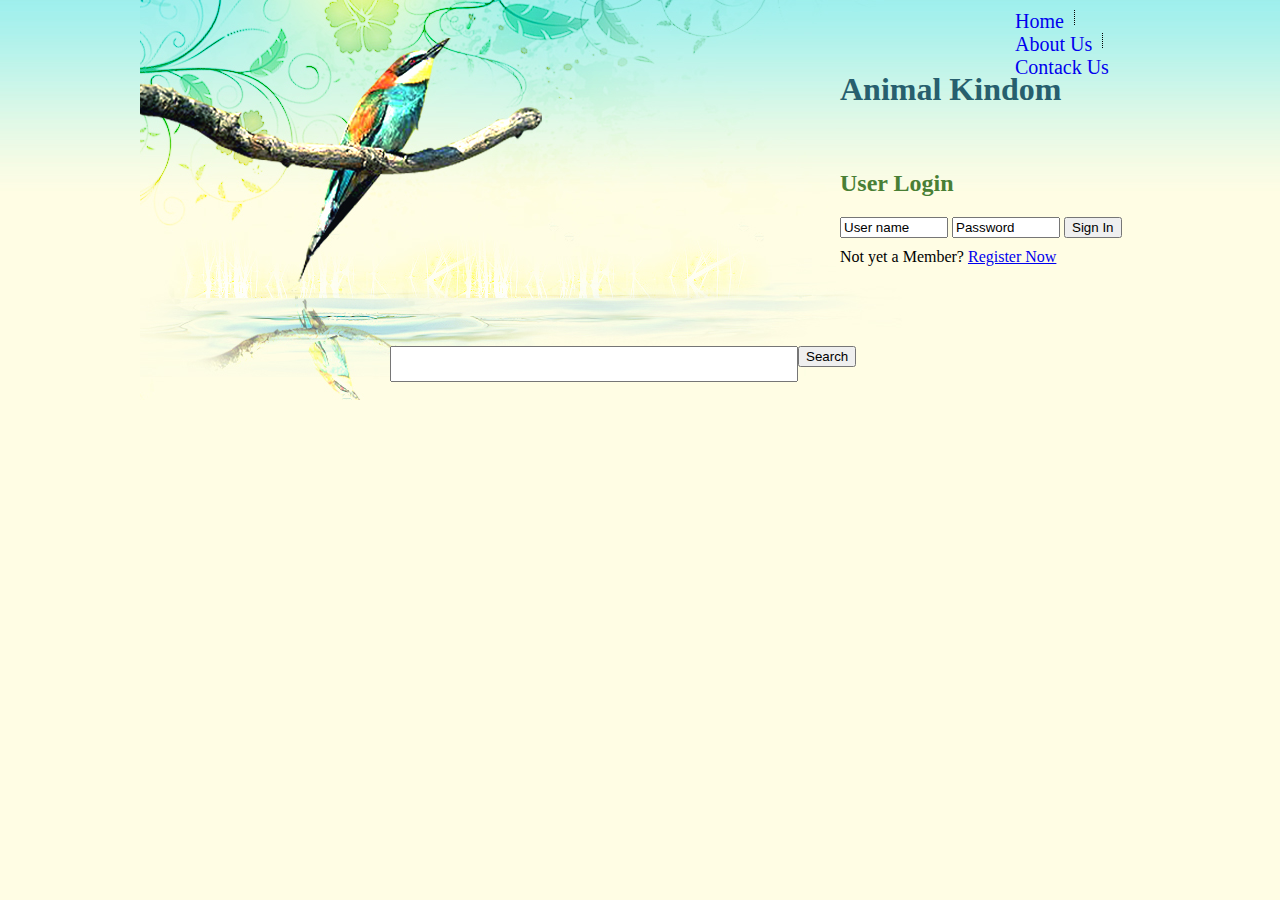
<file: index.html>
<!DOCTYPE html>
<html>
<head>
    <link rel="stylesheet" type="text/css" href="css/style.css" />
    <title>Animal Kingdom</title>
    <script type="text/javascript" src="Js.js"></script>
</head>

<body>
    <div id="Top">
        <div id="TopMenu">
             <ul class="list">
             <li><a href="index.html"><span>Home</span></a></li>
             <li class="blank"></li>
             <li><a href="#"><span>About Us</span></a></li>
             <li class="blank"></li>   
            <li><a href="#"><span>Contack Us</span></a></li>         
             </ul>
        </div>

        <div id="Logo">
            <div class="title">
                <h1>Animal Kindom</h1>
            </div>
        </div>

        <div id="Login">
            <div class="title">
            	<h2>User Login</h2>
            </div>

            <form class="loginForm" action="login.php" method="post">
                <input class="fillIn" name="username" type="text" value="User name" onfocus="if(this.value=='User name') this.value=''" onBlur="if(this.value=='') this.value='User name'" >
                <input class="fillIn" name="password" type="text" value="Password" onfocus="if(this.value=='Password') this.value=''" onBlur="if(this.value=='') this.value='Password'" >
                <input type="submit" value="Sign In">               
            </form>
              
            <div id="Register">
                <span>Not yet a Member? <a href=SignUp.html>Register Now</a></a></span>
            </div>
        </div>

        <div id="Search">
            <form action="Search.php" method="get">
                <input class="searchContent"type="text" name="search">
                <input type="submit" value="Search">
            </form>
        </div>
    </div>

</body>
</html>
</file>
<file: css/style.css>
body{
	width:1000px;
	background:#fffde4 url(../images/bodyBg.jpg) repeat-x;
	margin:0px auto;
	padding:0;
}

#Top{
	margin:0px;
	padding:0;
	width:1000px;
	height:400px;
	background:url(../images/headBg.jpg) no-repeat;
}
#TopMenu{
	margin-top:10px;
	height: 20px;
	width: 1000px;
	float: right;
	display: block;

}

#Logo h1{
	color:#275f6e;
}

#Login h2{
	color:#497f35;
}
#TopMenu ul{
	width:300px;
	margin: 0px;
	padding: 0px;
	float: right;
	display: block;
}
#TopMenu ul li{
	list-style-type:none;	
	width: auto;
	float: left;
	display:block	
}

#TopMenu span{
	font-size: 20px;
	margin-left:170px;
}


#TopMenu .blank{
	width: 1px;
	height: 18px;
	margin: 0px;
	padding: 0 5px 0 5px;
	float: left;
	background:url(../images/mBlank.jpg) no-repeat center top;
}

#TopMenu a{
	text-decoration: none;
}

#TopMenu a span{
	padding:0 5px;
}

#Logo{
	width:100%;
	float:right;
	margin:20px 0;
}
	

#Logo .title{
	width:300px;
	float:right;
}

#Login{
	width: 100%;
	float: left;
}

#Login .title{
	width:100%;
	float:left;
}

#Login h2{
	float: right;
	width: 300px;
}

#Login .loginForm{
	width:300px;
	float:right;
}

#Login .fillIn{
	width:100px;
}

#Register{
	width:100%;
	float: left;
	margin-top:5px;
	padding-top: 5px;
}

#Register span{
	width:300px;
	float:right;
}

#Search{
	margin:40px 0;
	padding:40px 0;
	width:100%;
	float:left;
}

#Search form{
	margin:auto;
	padding-left: 25%;
}

#Search .searchContent{
	width:400px;
	height:30px;
	float:left;
}

#SignUp{
	width:100%;
	float:right;
}

#SignUp .SignUpForm{
	margin-left: 60%;
}

#MainContent{
	width:100%;
	float:left;
}

#MainContent .LeftMenu{
	width:18%;
	float: left;
	border-radius: 10px;
	border:solid #f9f6dd 7px;
}

#MainContent .LeftMenu .content{
	margin:7%;
}


#TagCollection{
	width: 95%;
	min-height: 30px;
	height:auto;
	float:left;
	margin-top:10px;
    border-style:dotted;
    border-color: #C0C0C0;
}

#DefaultTagCollection{
	width:95%;
    border-style:dotted;
    border-color: #C0C0C0;
	float:left;
	margin-top:10px;
}

#Tag label{
	border-radius: 10px;
	border-style: solid;
	border-width:1px;
    border-radius: 5px;
    margin-right:5px;
    margin-bottom: 10px;
    float:left;
}

#TextArea{
	width:90%;
	height: 150px;
	border-style: solid;
	border-radius: 10px;
	overflow: hidden;
}

#MainContent .Description{
	margin-left:10px;
	width:75%;
	float:left;
	border:solid #f9f6dd 7px;
	border-radius: 10px
}

#MainContent .Description .content{
		margin:3%;
}
#MainContent ul{
	margin: 0;
	padding: 0;
	list-style-type: none;
}

#MainContent h3{
	margin: 0px;
	padding: 0px;
	font-family: Georgia;
	font-size: 30px;
	color: #0b636b;
	line-height: 34px;
	font-weight: normal;
}

#MainContent .content img{
	display:inline-block;
    float: right;
    margin: 5px;
}

#MainContent .content td:nth-child(1){
    width:20%;
    vertical-align: top;
}

#Recommand{
	width:100%;
	float: left;
	margin:7% 0;
	border:solid #f9f6dd 7px;
	border-radius: 10px
}

#Recommand h3{
	margin: 0px;
	padding: 0px;
	font-family: Georgia;
	font-size: 24px;
	color: #0b636b;
	line-height: 34px;
	font-weight: normal;

}



#Footer{
	width:100%;
	float :left;
	margin-bottom: 10px;
	text-align: right;
}

.recommandlist{
  margin:3px;
  border:1px solid #bebebe;
  height:auto;
  width:auto;
  float:left;
  text-align:center;
}



.oneresult{
	 margin:3px;
  	border:1px solid #bebebe;
	float: left;
	width: 154px;
	margin-right: 4px;
}

.oneresult.inner{ 
float: left;

display: block;
height: 154px;
position: relative;

}
.title{
	float:left;
	width: 150px;
	clear: left;
}


.animalname{ 

	text-align:center;
	overflow: hidden;
}

.mainresult{
	margin:2px;
  	border:1px solid #bebebe;
	float: left;
	width: 298px;
	margin-right: 10px;
}

.mainresult.inner{ 
float: left;

display: block;
height: 254px;
position: relative;

}
.maintitle{
	float:left;
	width: 300px;
	
	clear: left;
	text-align:center;
	overflow: hidden;
}


#AddTagButton{
	width:100%;
	padding:0;
}

#TagUserInput{
	width:95%;
	margin-top:10px;
	padding:0;
}

#Trash{
	width:55px;
	height:75px;
	float:left;
	background:url(../images/Trash.png);
}

#UserWorkSpace{
	width:90%;
	float:left;
	padding:10px;
}

#TagUser{
	margin-top:10px;
	width:60%;
	float:right;

}
</file>
